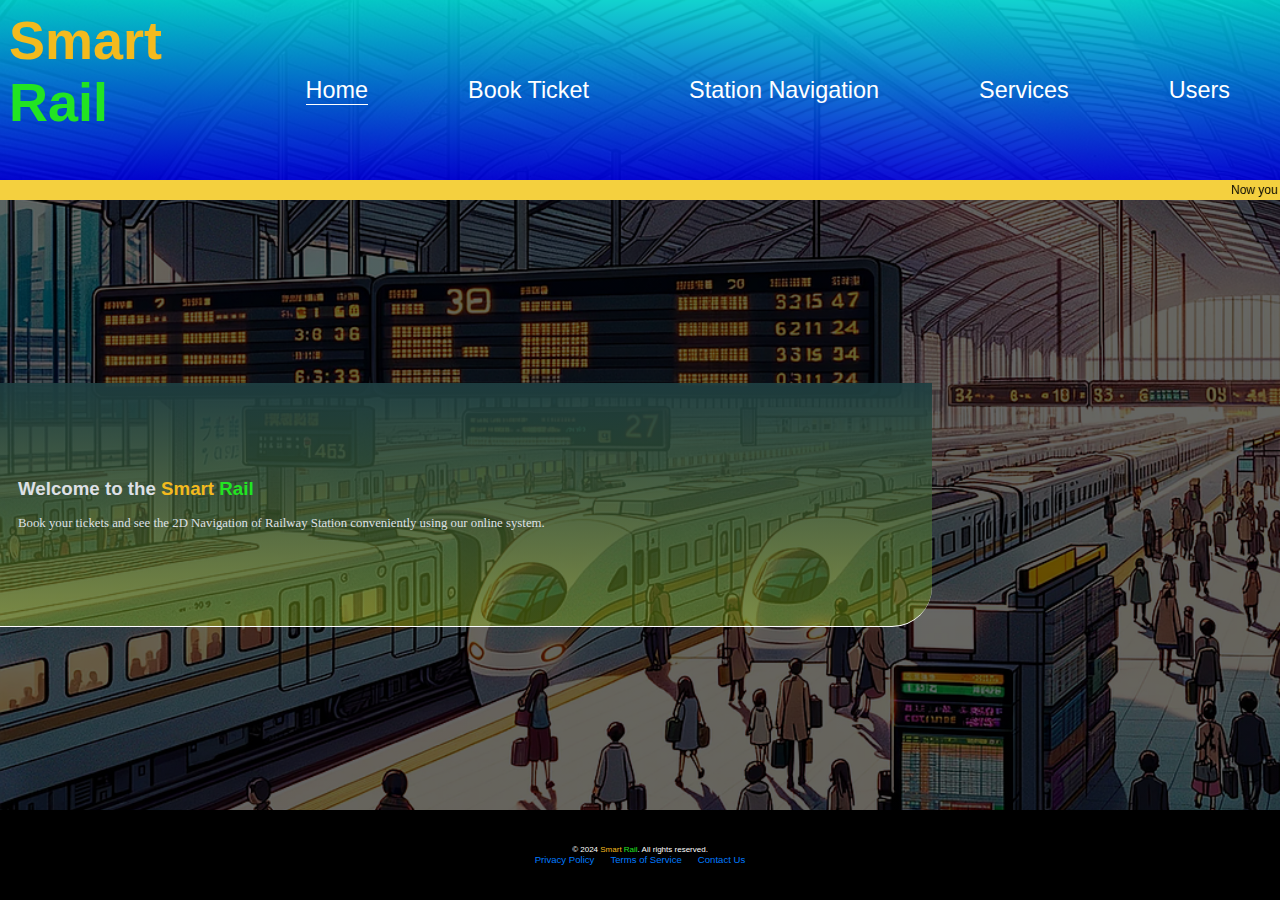
<file: station nav/index.html>
<!DOCTYPE html>
<html lang="en">
<head>
    <meta charset="UTF-8">
    <meta name="viewport" content="width=device-width, initial-scale=1.0">
    <title>Smart Rail</title>
    <link rel="stylesheet" href="styles.css">
</head>
<body>
    <!-- Navbar -->
    <nav>
        <h1><span id="orange">Smart </span><span id="green">Rail</span></h1>
        <ul>
            <li><a href="index.html" id="home-link" class="active">Home</a>            </li>
            <li><a href="book-ticket.html" id="book-link">Book Ticket</a></li>
            <li><a href="station-nav.html" id="station-nav-link" >Station Navigation</a></li>
            <li><a href="services.html" id="services-link">Services</a></li>
            <li><a href="user.html" id="user-link">Users</a></li>
        </ul>
    </nav>
    <div class="container">
        <marquee bgcolor="#f4d03f" style="font-size: 12px; padding: 3px;">Now you can access the Station Navigation! Just click on station navigation on <span id="og"><span id="orange">Smart </span><span id="green">Rail.</span></span></marquee>
        <!-- Content -->
        <div class="content">
            <div id="home" class="page active">  <!-- Add 'active' class here -->
                <h3>Welcome to the <span id="orange">Smart </span><span id="green">Rail</span></h3>
                <p>Book your tickets and see the 2D Navigation of 
                    Railway Station conveniently using our online system.</p>
            </div>
        </div>
    </div>
    <!-- Footer -->
    <footer  id="footer">
        <div class="footer-content">
            <p>&copy; 2024 <span id="orange">Smart </span><span id="green">Rail</span>. All rights reserved.</p>
            <ul>
                <li><a href="#">Privacy Policy</a></li>
                <li><a href="#">Terms of Service</a></li>
                <li><a href="#">Contact Us</a></li>
            </ul>
        </div>
    </footer>
    
<script src="script.js"></script>
</body>
</html>
</file>
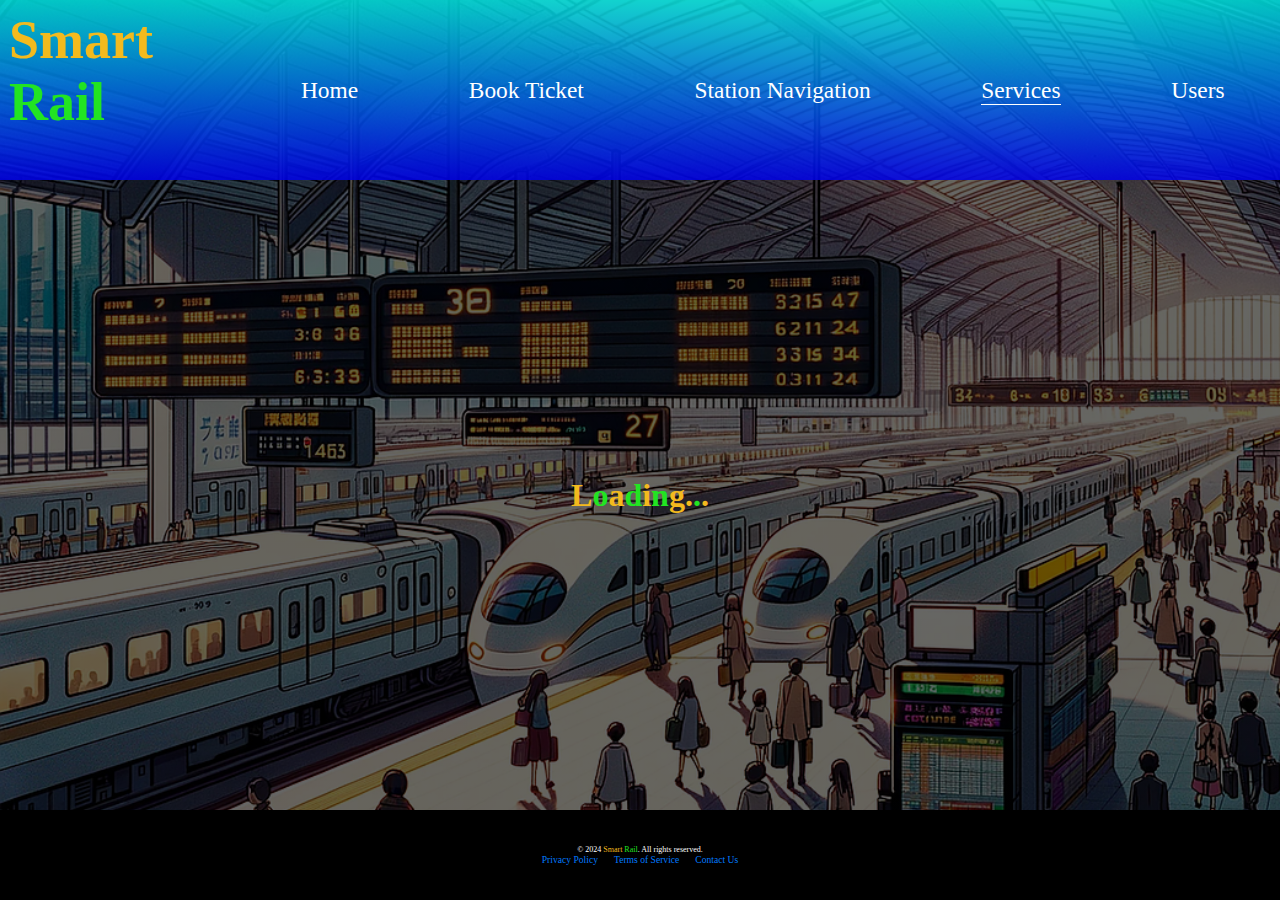
<file: station nav/services.html>
<!DOCTYPE html>
<html lang="en">
<head>
    <meta charset="UTF-8">
    <meta name="viewport" content="width=device-width, initial-scale=1.0">
    <title>Smart Rail</title>
    <link rel="stylesheet" href="services.css">
</head>
<body>
    <nav>
        <h1><span id="orange">Smart </span><span id="green">Rail</span></h1>
        <ul>
            <li><a href="index.html" id="home-link">Home</a>            </li>
            <li><a href="book-ticket.html" id="book-link">Book Ticket</a></li>
            <li><a href="station-nav.html" id="station-nav-link" >Station Navigation</a></li>
            <li><a href="services.html" id="services-link" class="active">Services</a></li>
            <li><a href="user.html" id="user-link">Users</a></li>
        </ul>
    </nav>
<!--content-->
<div class="container">
    <h1><span id="orange">L</span><span id="green">o</span><span id="orange">a</span><span id="green">d</span><span id="orange">i</span><span id="green">n</span><span id="orange">g</span><span id="orange">.</span><span id="green">.</span><span id="orange">.</span></h1>
</div>

<!--footer-->
<footer  id="footer">
    <div class="footer-content">
        <p>&copy; 2024 <span id="orange">Smart </span><span id="green">Rail</span>. All rights reserved.</p>
        <ul>
            <li><a href="#">Privacy Policy</a></li>
            <li><a href="#">Terms of Service</a></li>
            <li><a href="#">Contact Us</a></li>
        </ul>
    </div>
</footer>
</body>
</html>
</file>
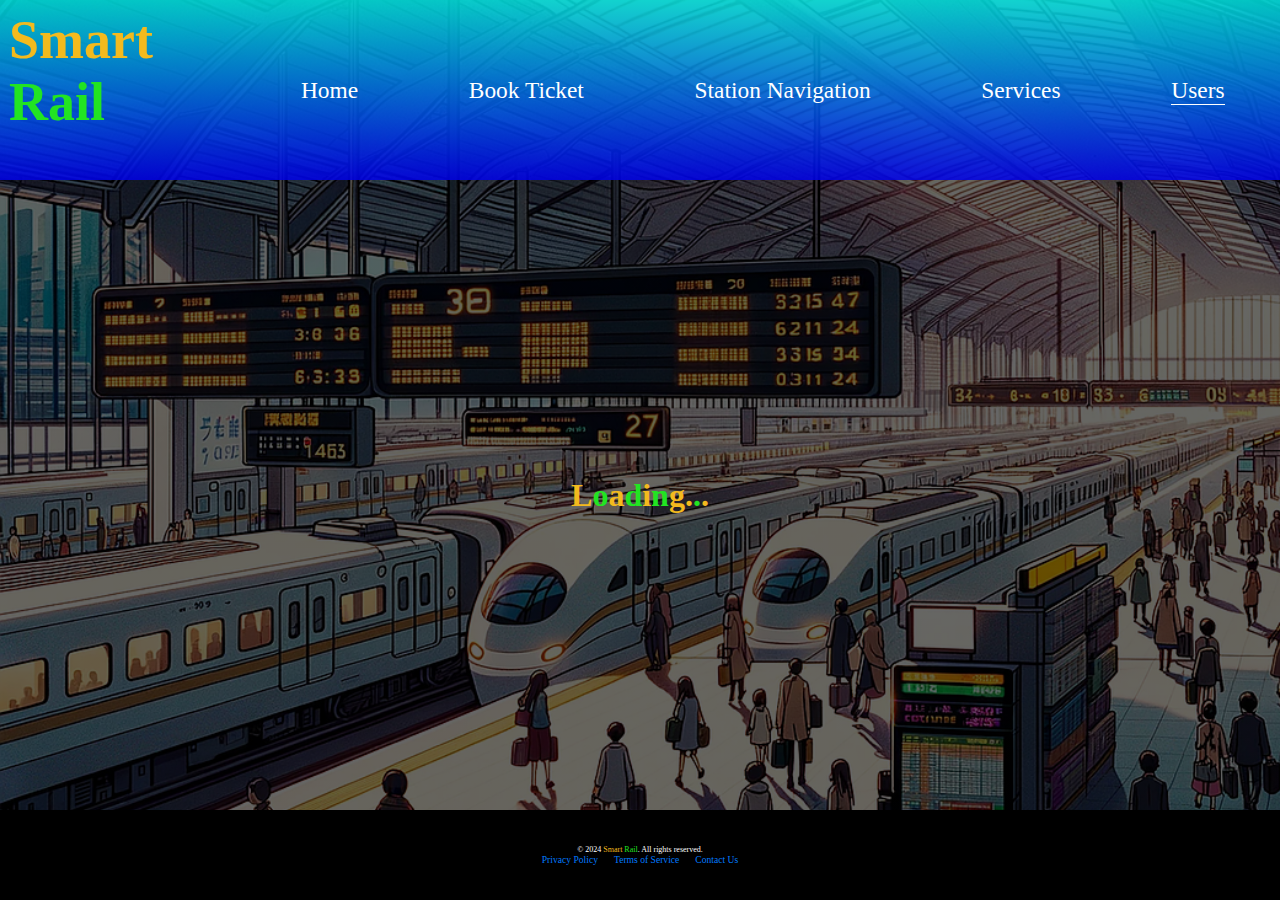
<file: station nav/user.html>
<!DOCTYPE html>
<html lang="en">
<head>
    <meta charset="UTF-8">
    <meta name="viewport" content="width=device-width, initial-scale=1.0">
    <title>Smart Rail</title>
    <link rel="stylesheet" href="user.css">
</head>
<body>
    <nav>
        <h1><span id="orange">Smart </span><span id="green">Rail</span></h1>
        <ul>
            <li><a href="index.html" id="home-link">Home</a>            </li>
            <li><a href="book-ticket.html" id="book-link">Book Ticket</a></li>
            <li><a href="station-nav.html" id="station-nav-link" >Station Navigation</a></li>
            <li><a href="services.html" id="services-link">Services</a></li>
            <li><a href="user.html" id="user-link" class="active">Users</a></li>
        </ul>
    </nav>
<!--content-->
<div class="container">
    <h1><span id="orange">L</span><span id="green">o</span><span id="orange">a</span><span id="green">d</span><span id="orange">i</span><span id="green">n</span><span id="orange">g</span><span id="orange">.</span><span id="green">.</span><span id="orange">.</span></h1>
</div>

<!--footer-->
<footer  id="footer">
    <div class="footer-content">
        <p>&copy; 2024 <span id="orange">Smart </span><span id="green">Rail</span>. All rights reserved.</p>
        <ul>
            <li><a href="#">Privacy Policy</a></li>
            <li><a href="#">Terms of Service</a></li>
            <li><a href="#">Contact Us</a></li>
        </ul>
    </div>
</footer>
</body>
</html>
</file>
<file: station nav/styles.css>
*{
    padding: 0;
    margin: 0;
}
body {
    font-family: Arial, sans-serif;
    height: 100vh;
    width: 100%;
    display: flex;
    align-items: center;
    justify-content: center;
    flex-direction: column;
    background-image: linear-gradient(rgba(0,0,0,0.6),rgba(0,0,0,0.6)),url(train-8359657_1280.png);
    background-size: cover;   
}
#orange{
    color: rgb(243, 186, 30);
}
#green{
    color: rgb(34, 228, 34);
}
#og{
    background-color: black;
    padding: 2px;
}
nav {
    width: 100%;
    height: 20vh;
    background: linear-gradient(rgba(0, 234, 230, 0.822),rgba(0,0,234,.86));
    color: white;
    display: flex;
    justify-content: space-evenly;
}
nav h1{
    margin: 1vh;
    font-size: 6vh;
}
nav ul {
    width: 90%;
    list-style: none;
    display: flex;
    align-items: center;
    justify-content: space-around;

}

nav ul li {
    display: inline;
}

nav ul li a {
    font-size: 2.6vh;
    color: white;
    text-decoration: none;
}
nav ul li:hover{
    border-bottom: 1px solid white;
}
.user-opt{
    position: fixed;
    top: 14vh;
    right: -24vh;
    display: flex;
    align-items: center;
    justify-content: center;
    flex-direction: column;
    visibility: hidden;
}
.user-opt li{
    background-color: #007bff;
    padding: 4px;
    border-radius: 1px;
}

.service-opt{
    position: fixed;
    top: 14vh;
    right: -35vh;
    display: flex;
    align-items: center;
    justify-content: center;
    flex-direction: column;
    height: 20vh;
    gap: 1px;
}
.service-opt li{
    background-color: #007bff;
    padding: 4px;
    border-radius: 1px;
}
.container{
    height: 70vh;
    width: 100%;
    display: flex;
    align-items: center;
    justify-content: start;
    flex-direction: column;
    color: black;
}
.container .content{ 
    height: 70vh;
    width: 100%;
    display: flex;
    align-items: start;
    justify-content: center;
    flex-direction: column;
}
.container .page{
    height: 23vh;
    width: 70%;
    display: flex;
    align-items: flex-start;
    justify-content: center;
    gap: 1rem;
    flex-direction: column;
    color: rgb(221, 224, 230);
    padding: 2vh;
    border-bottom-right-radius: 40px;
    background: linear-gradient(rgba(30, 62, 65, 0.945),rgba(165, 212, 22, 0.349));
}
.page p{
    font-family: cursive;
    font-size: 0.8rem;
}

.active{
    padding-bottom: 1.9px;
    border-bottom: 1px solid white;
}
.active:hover{
    border-bottom: none;
}
#footer{
    display: flex;

    align-items: center;
    justify-content: center;
    height: 10vh;
    width: 100%;
    color: white;
    font-size: 0.5rem;
    background-color: black;
}

footer ul {
    list-style: none;
    display: flex;
    align-items: center;
    justify-content: center;
    gap: 1rem;
}

footer ul li a {
    color: #007bff;
    text-decoration: none;
    font-size: 0.6rem;
}

footer ul li a:hover {
    text-decoration: underline;
}
.footer-content{ 
    display: flex;
    align-items: center;
    justify-content: center;
    flex-direction: column;
}
</file>
<file: station nav/services.css>
*{
    margin: 0;
    padding: 0;
    font-family: Georgia, 'Times New Roman', Times, serif;

}
body{
    font-family: Arial, sans-serif;
    height: 100vh;
    width: 100%;
    display: flex;
    align-items: center;
    justify-content: center;
    flex-direction: column;
    background-image: linear-gradient(rgba(0,0,0,0.6),rgba(0,0,0,0.6)),url(train-8359657_1280.png);
    background-size: cover;
}
nav {
    width: 100%;
    height: 20vh;
    background: linear-gradient(rgba(0, 234, 230, 0.822),rgba(0,0,234,.86));
    color: white;
    display: flex;
    justify-content: space-evenly;
}
#orange{
    color: rgb(243, 186, 30);
}
#green{
    color: rgb(34, 228, 34);
}
#og{
    background-color: black;
    padding: 2px;
}
nav h1{
    margin: 1vh;
    font-size: 6vh;
}
nav ul {
    width: 90%;
    list-style: none;
    display: flex;
    align-items: center;
    justify-content: space-around;

}

nav ul li {
    display: inline;
}

nav ul li a {
    font-size: 2.6vh;
    color: white;
    text-decoration: none;
}
nav ul li:hover{
    border-bottom: 1px solid white;
}
.active{
    padding-bottom: 1.9px;
    border-bottom: 1px solid white;
}
.active:hover{
    border-bottom: none;
}
.container{
    height: 70vh;
    width: 100%;
    display: flex;
    align-items: center;
    justify-content: center;
}

#footer{
    display: flex;
    align-items: center;
    justify-content: center;
    height: 10vh;
    width: 100%;
    color: white;
    font-size: 0.5rem;
    background-color: black;
}

footer ul {
    list-style: none;
    display: flex;
    align-items: center;
    justify-content: center;
    gap: 1rem;
}

footer ul li a {
    color: #007bff;
    text-decoration: none;
    font-size: 0.6rem;
}

footer ul li a:hover {
    text-decoration: underline;
}
.footer-content{ 
    display: flex;
    align-items: center;
    justify-content: center;
    flex-direction: column;
}
</file>
<file: station nav/user.css>
*{
    margin: 0;
    padding: 0;
    font-family: Georgia, 'Times New Roman', Times, serif;

}
body{
    font-family: Arial, sans-serif;
    height: 100vh;
    width: 100%;
    display: flex;
    align-items: center;
    justify-content: center;
    flex-direction: column;
    background-image: linear-gradient(rgba(0,0,0,0.6),rgba(0,0,0,0.6)),url(train-8359657_1280.png);
    background-size: cover;
}
nav {
    width: 100%;
    height: 20vh;
    background: linear-gradient(rgba(0, 234, 230, 0.822),rgba(0,0,234,.86));
    color: white;
    display: flex;
    justify-content: space-evenly;
}
#orange{
    color: rgb(243, 186, 30);
}
#green{
    color: rgb(34, 228, 34);
}
#og{
    background-color: black;
    padding: 2px;
}
nav h1{
    margin: 1vh;
    font-size: 6vh;
}
nav ul {
    width: 90%;
    list-style: none;
    display: flex;
    align-items: center;
    justify-content: space-around;

}

nav ul li {
    display: inline;
}

nav ul li a {
    font-size: 2.6vh;
    color: white;
    text-decoration: none;
}
nav ul li:hover{
    border-bottom: 1px solid white;
}
.active{
    padding-bottom: 1.9px;
    border-bottom: 1px solid white;
}
.active:hover{
    border-bottom: none;
}
.container{
    height: 70vh;
    width: 100%;
    display: flex;
    align-items: center;
    justify-content: center;
}

#footer{
    display: flex;
    align-items: center;
    justify-content: center;
    height: 10vh;
    width: 100%;
    color: white;
    font-size: 0.5rem;
    background-color: black;
}

footer ul {
    list-style: none;
    display: flex;
    align-items: center;
    justify-content: center;
    gap: 1rem;
}

footer ul li a {
    color: #007bff;
    text-decoration: none;
    font-size: 0.6rem;
}

footer ul li a:hover {
    text-decoration: underline;
}
.footer-content{ 
    display: flex;
    align-items: center;
    justify-content: center;
    flex-direction: column;
}
</file>
